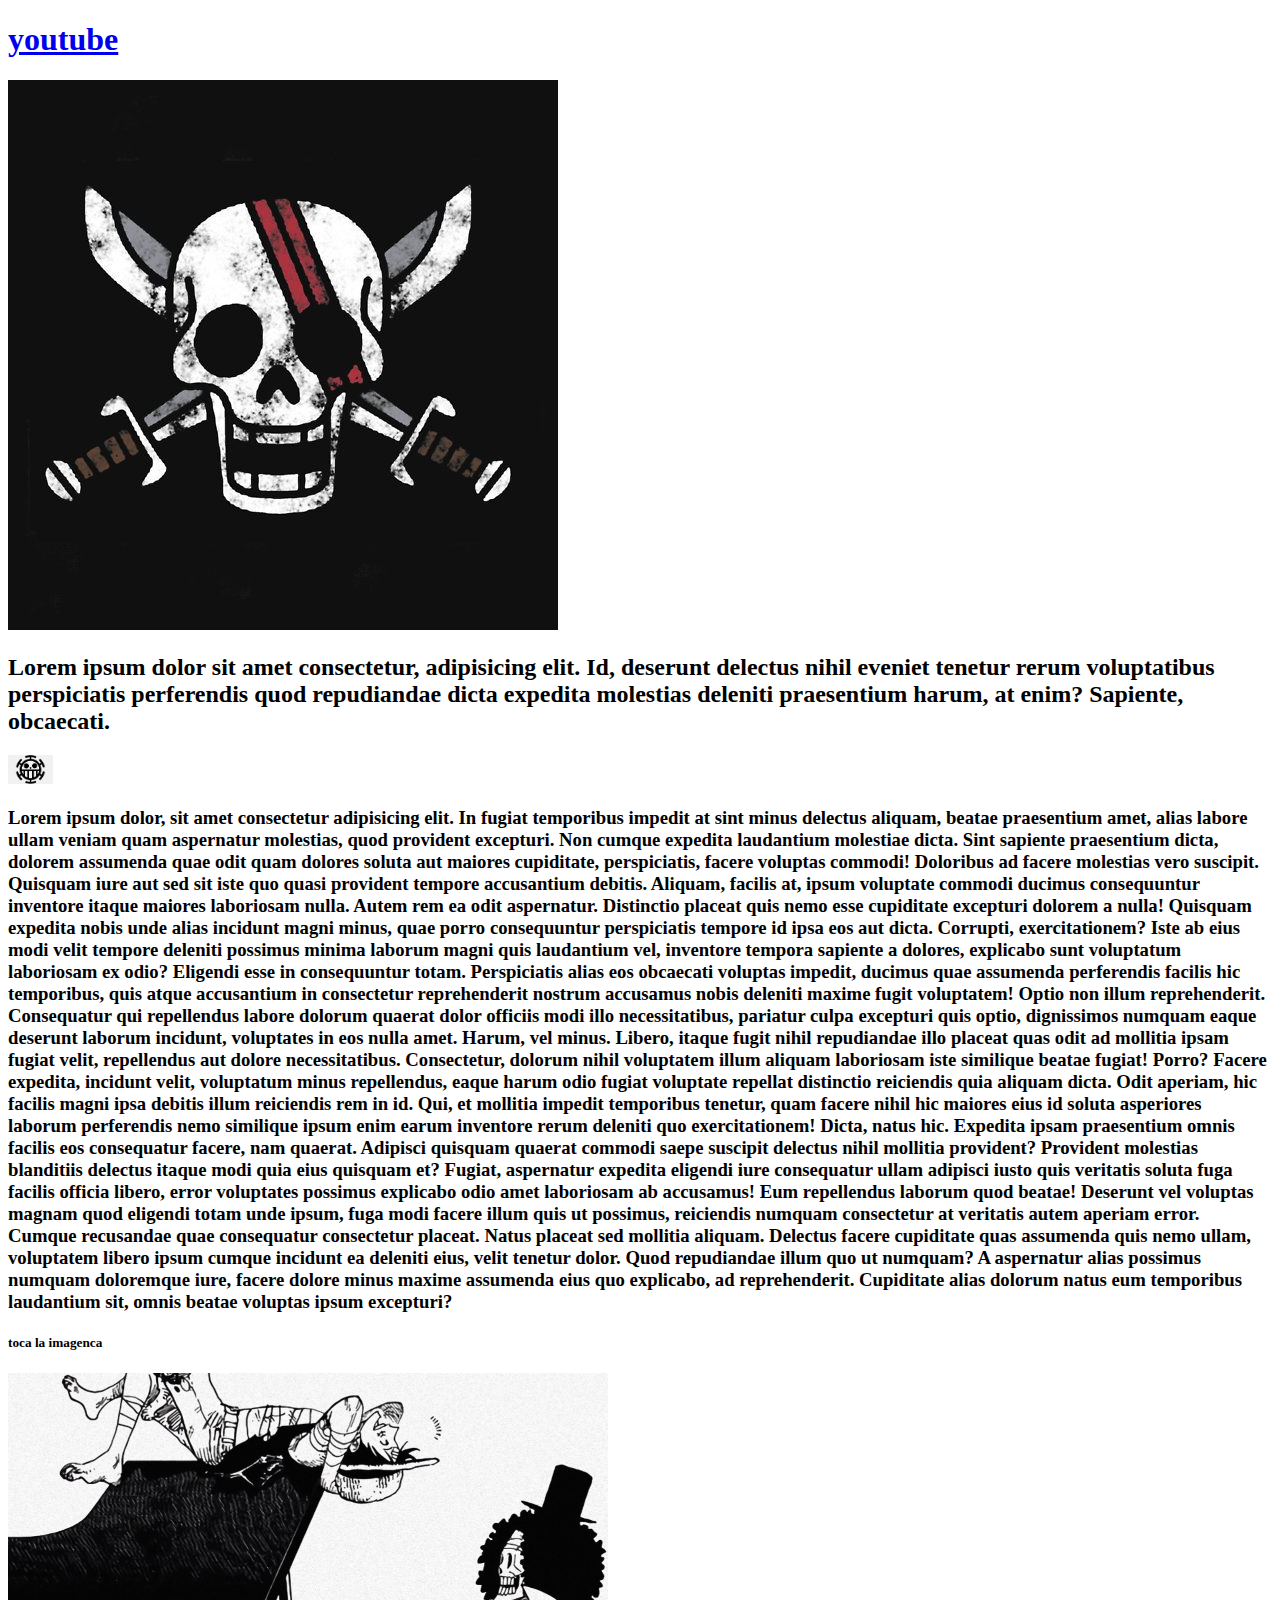
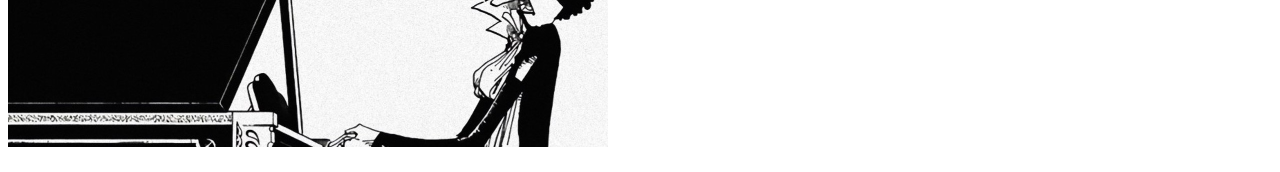
<file: Web_1/index.html>
<!DOCTYPE html>
<html lang="en">
<head>
    <meta charset="UTF-8">
    <meta name="viewport" content="width=device-width, initial-scale=1.0">
    <title>Document</title>
</head>
<body>
    <section>
        <a href="https://www.youtube.com/?gl=ES"><h1>youtube</h1></a>

        <section>
            
            <img src="Media/Shanks.jpg" width="" alt="Gigato">

           <section><h2>Lorem ipsum dolor sit amet consectetur, adipisicing elit. Id, deserunt delectus nihil eveniet tenetur rerum voluptatibus perspiciatis perferendis quod repudiandae dicta expedita molestias deleniti praesentium harum, at enim? Sapiente, obcaecati.</h2></section> 
        
           <section>
        <img src="Media/Torao.png" width="45" alt="">

           </section>

           <h3>Lorem ipsum dolor, sit amet consectetur adipisicing elit. In fugiat temporibus impedit at sint minus delectus aliquam, beatae praesentium amet, alias labore ullam veniam quam aspernatur molestias, quod provident excepturi.
           Non cumque expedita laudantium molestiae dicta. Sint sapiente praesentium dicta, dolorem assumenda quae odit quam dolores soluta aut maiores cupiditate, perspiciatis, facere voluptas commodi! Doloribus ad facere molestias vero suscipit.
           Quisquam iure aut sed sit iste quo quasi provident tempore accusantium debitis. Aliquam, facilis at, ipsum voluptate commodi ducimus consequuntur inventore itaque maiores laboriosam nulla. Autem rem ea odit aspernatur.
           Distinctio placeat quis nemo esse cupiditate excepturi dolorem a nulla! Quisquam expedita nobis unde alias incidunt magni minus, quae porro consequuntur perspiciatis tempore id ipsa eos aut dicta. Corrupti, exercitationem?
           Iste ab eius modi velit tempore deleniti possimus minima laborum magni quis laudantium vel, inventore tempora sapiente a dolores, explicabo sunt voluptatum laboriosam ex odio? Eligendi esse in consequuntur totam.
           Perspiciatis alias eos obcaecati voluptas impedit, ducimus quae assumenda perferendis facilis hic temporibus, quis atque accusantium in consectetur reprehenderit nostrum accusamus nobis deleniti maxime fugit voluptatem! Optio non illum reprehenderit.
           Consequatur qui repellendus labore dolorum quaerat dolor officiis modi illo necessitatibus, pariatur culpa excepturi quis optio, dignissimos numquam eaque deserunt laborum incidunt, voluptates in eos nulla amet. Harum, vel minus.
           Libero, itaque fugit nihil repudiandae illo placeat quas odit ad mollitia ipsam fugiat velit, repellendus aut dolore necessitatibus. Consectetur, dolorum nihil voluptatem illum aliquam laboriosam iste similique beatae fugiat! Porro?
           Facere expedita, incidunt velit, voluptatum minus repellendus, eaque harum odio fugiat voluptate repellat distinctio reiciendis quia aliquam dicta. Odit aperiam, hic facilis magni ipsa debitis illum reiciendis rem in id.
           Qui, et mollitia impedit temporibus tenetur, quam facere nihil hic maiores eius id soluta asperiores laborum perferendis nemo similique ipsum enim earum inventore rerum deleniti quo exercitationem! Dicta, natus hic.
           Expedita ipsam praesentium omnis facilis eos consequatur facere, nam quaerat. Adipisci quisquam quaerat commodi saepe suscipit delectus nihil mollitia provident? Provident molestias blanditiis delectus itaque modi quia eius quisquam et?
           Fugiat, aspernatur expedita eligendi iure consequatur ullam adipisci iusto quis veritatis soluta fuga facilis officia libero, error voluptates possimus explicabo odio amet laboriosam ab accusamus! Eum repellendus laborum quod beatae!
           Deserunt vel voluptas magnam quod eligendi totam unde ipsum, fuga modi facere illum quis ut possimus, reiciendis numquam consectetur at veritatis autem aperiam error. Cumque recusandae quae consequatur consectetur placeat.
           Natus placeat sed mollitia aliquam. Delectus facere cupiditate quas assumenda quis nemo ullam, voluptatem libero ipsum cumque incidunt ea deleniti eius, velit tenetur dolor. Quod repudiandae illum quo ut numquam?
           A aspernatur alias possimus numquam doloremque iure, facere dolore minus maxime assumenda eius quo explicabo, ad reprehenderit. Cupiditate alias dolorum natus eum temporibus laudantium sit, omnis beatae voluptas ipsum excepturi?</h3>
        </section>

        <h5>toca la imagenca</h5>

        <section>
           
          <a href="https://www.youtube.com/watch?v=eKWnPGqqyrw&pp=ygUNc2FrZSBkZSBiaW5rcw%3D%3D"><h4><img src="../Web_1/sake_de_binks.jpg" width="600" alt="Sake de sake_de_binks"></h4></a> 
        </section>

        
</body>
</html>
</file>
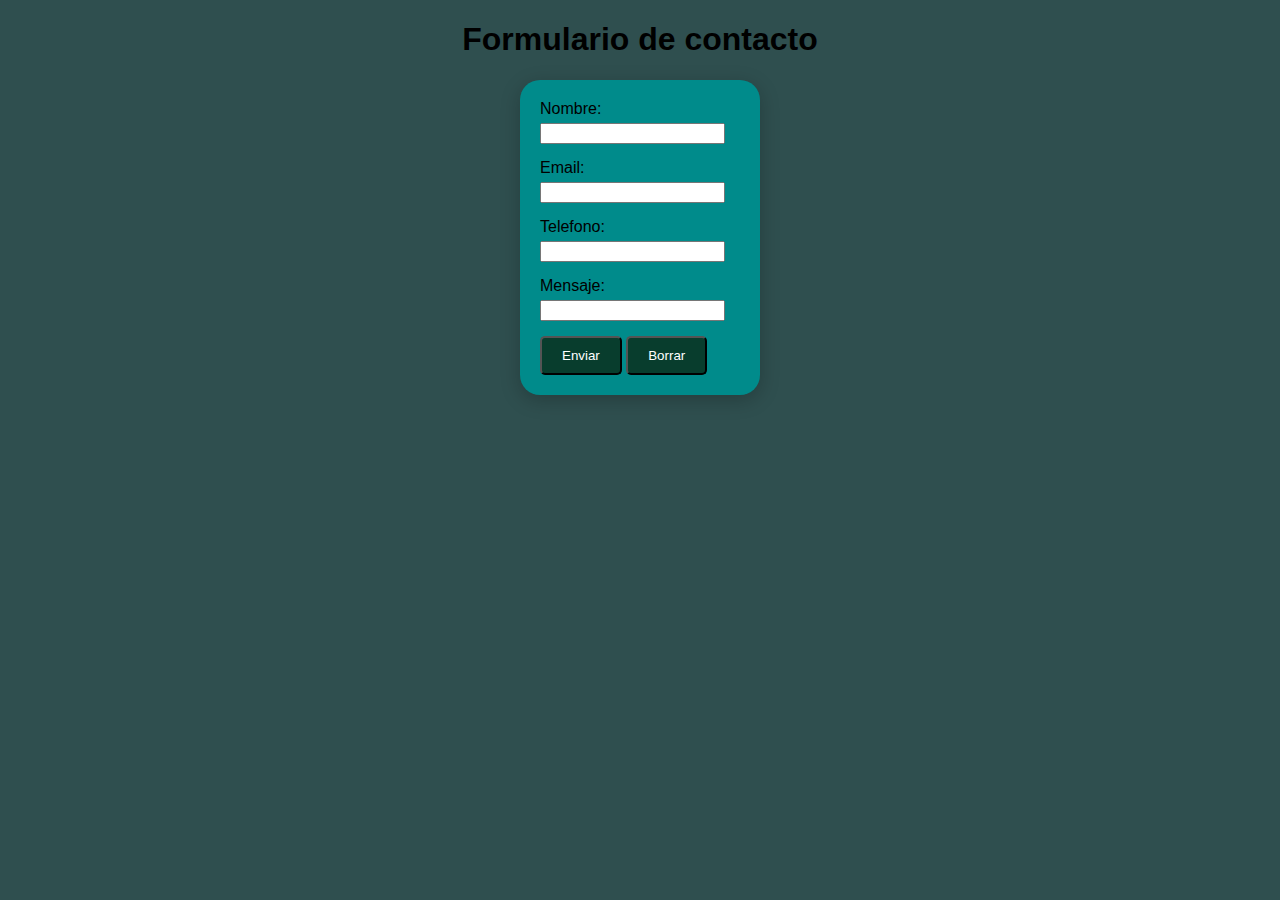
<file: web1_09-04-24-2024/web1_09-04-24/index.html>
<!DOCTYPE html>
<html lang="en">
<head>
    <meta charset="UTF-8">
    <meta name="viewport" content="width=device-width, initial-scale=1.0">
    <title>Document</title>
    <link rel="stylesheet" href="estilos.css">
</head>
<body>
    <h1>Formulario de contacto</h1>
    <form action="" method="get">
    <div class="form-group">
        <label for="Nombre">Nombre:</label>
        <input type="text" required maxlength="10" value="" readonly> 

    </div>

    <div class="form-group">
        <label for="email">Email:  </label>
        <input type="email">      
    </div>

    <div class="form-group">
        <label for="Telefono">Telefono:</label>
        <input type="tel">      
    </div>

    <div class="form-group">
        <label for="Mensaje">Mensaje:</label>
        <input type="text">      
    </div>

    <button type="submit">Enviar</button>
    <button type="reset">Borrar</button>

</form>
</body>
</html>
</file>
<file: web1_09-04-24-2024/web1_09-04-24/estilos.css>
body{
    font-family: Arial,sans-serif;
    background-color: darkslategray;
    margin: auto;
    padding: 0;
}

h1{
    text-align: center;
}

form{
    max-width: 200px;
    margin: 20px auto;
    background-color: darkcyan;
    padding: 20px;
    border-radius: 20px;
    box-shadow: 0 5px 20px rgba(0, 0, 0, 0.222);
}

.form-group{
    margin-bottom: 15px;
}

label{
    display: block;
    margin-bottom: 5px;
}

button{
background-color: rgb(8, 61, 45);
color: white;
padding: 10px 20px;
border-radius: 5px;
}

button:hover{
    background-color: blueviolet;
}
</file>
